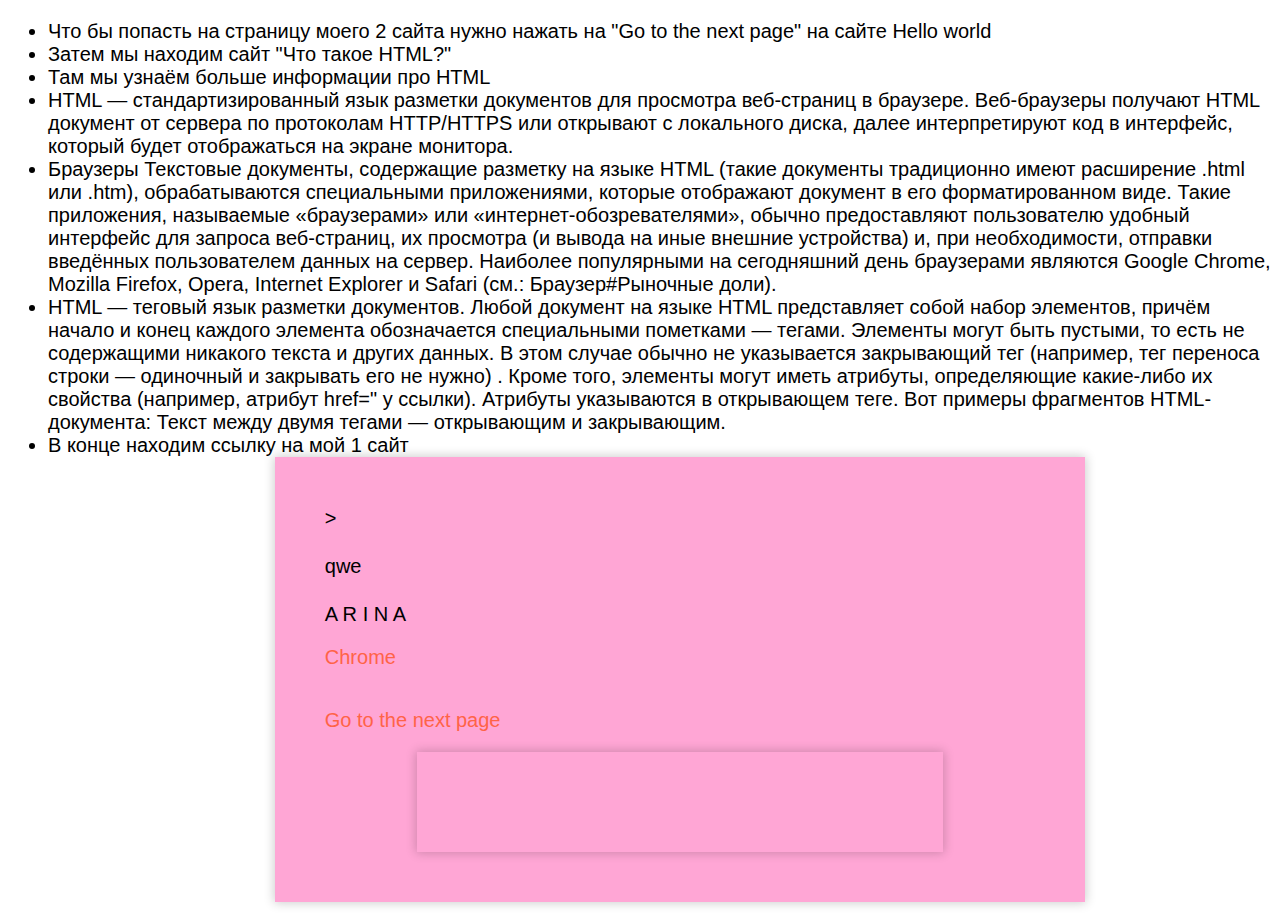
<file: index.html>
<!DOCTYPE html>
<html lang="en">
<head>
    <meta charset="UTF-8">
    <meta http-equiv="X-UA-Compatible" content="IE=edge">
    <meta name="viewport" content="width=device-width, initial-scale=1.0">
    <title>Hello World</title>
    <link href="https://fonts.googleapis.com/css2?family=Birthstone&display=swap" rel="stylesheet">
   <link rel="stylesheet" href="./styles/style.css">
</head>
<body>
    <ul>
        <li>Что бы попасть на страницу моего 2 сайта нужно нажать на "Go to the next page" на сайте Hello world </li>
        <li>Затем мы находим сайт "Что такое HTML?"</li>
        <li>Там мы узнаём больше информации про HTML</li>
        <li>HTML — стандартизированный язык разметки документов для просмотра веб-страниц в браузере. Веб-браузеры получают HTML документ от сервера по протоколам HTTP/HTTPS или открывают с локального диска, далее интерпретируют код в интерфейс, который будет отображаться на экране монитора.</li>
        <li>Браузеры Текстовые документы, содержащие разметку на языке HTML (такие документы традиционно имеют расширение .html или .htm), обрабатываются специальными приложениями, которые отображают документ в его форматированном виде. Такие приложения, называемые «браузерами» или «интернет-обозревателями», обычно предоставляют пользователю удобный интерфейс для запроса веб-страниц, их просмотра (и вывода на иные внешние устройства) и, при необходимости, отправки введённых пользователем данных на сервер. Наиболее популярными на сегодняшний день браузерами являются Google Chrome, Mozilla Firefox, Opera, Internet Explorer и Safari (см.: Браузер#Рыночные доли).</li>
        <li>HTML — теговый язык разметки документов. Любой документ на языке HTML представляет собой набор элементов, причём начало и конец каждого элемента обозначается специальными пометками — тегами. Элементы могут быть пустыми, то есть не содержащими никакого текста и других данных. В этом случае обычно не указывается закрывающий тег (например, тег переноса строки
            — одиночный и закрывать его не нужно) . Кроме того, элементы могут иметь атрибуты, определяющие какие-либо их свойства (например, атрибут href=" у ссылки). Атрибуты указываются в открывающем теге. Вот примеры фрагментов HTML-документа: Текст между двумя тегами — открывающим и закрывающим.</li>
        <li>В конце находим ссылку на мой 1 сайт</li>
    <ul>
    <div>
    ><p>qwe</p>
    <span class="class11">A</span>
    <span class="class12">R</span>
    <span class="class13">I</span>
    <span class="class14">N</span>
    <span class="class15">A</span>
    <br>
    <a href="https://chrome.google.com/webstore/category/extensions?hl=ru "target="_blank">Chrome</a>
    <br>
    <a href="./secondPage.html">Go to the next page</a>
    <div>
</body>
</html>
</file>
<file: styles/style.css>
body {
    font-size: 20px;
    font-family: 'Roboto', sans-serif;
}
p{
       color:black ;
       margin: 25px 0;
    }
h1 {
         color: blue;
         font-size: 60px;
    }
    div{
        width: 60%;
       margin: auto;
       padding: 50px;
     background-color:#FFA6D5;
     box-shadow: 0 0 10px 1px rgba(0,0,0,0.2);
    }  
 a {
        text-decoration: none;
        color: tomato;
        display: inline-block;
        margin: 20px 0;
        border-bottom: 1px sold transparent;
        transition: 0.2s ease-in;
    }
    img {
        max-width: 100%;
        height: auto;
        display: block;
    }
    
    a:hover {
        border-bottom-color: #929aab;
    }
</file>
